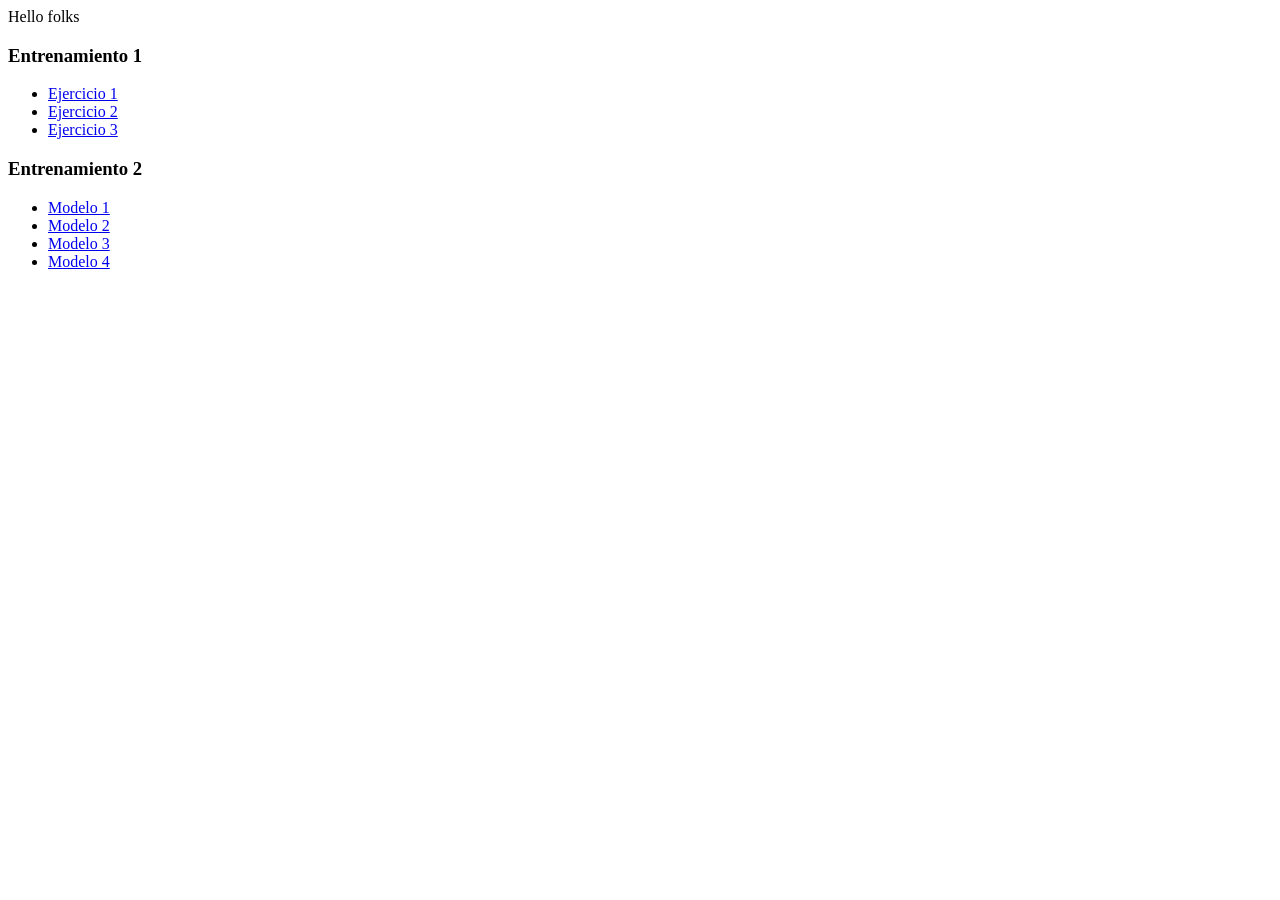
<file: index.html>
<!DOCTYPE html>
<html lang="en">
<head>
    <meta charset="UTF-8">
    <meta name="viewport" content="width=device-width, initial-scale=1.0">
    <title>Document</title>
</head>
<body>
    <header>Hello folks</header>
    <h3>Entrenamiento 1</h3>
    <ul>
        <li><a href="./entrenamiento_01/ejercicio_01/index.html" target="_blank">Ejercicio 1</a></li>
        <li><a href="./entrenamiento_01/ejercicio_02/index.html" target="_blank">Ejercicio 2</a></li>
        <li><a href="./entrenamiento_01/ejercicio_03/index.html" target="_blank">Ejercicio 3</a></li>
    </ul>
    <h3>Entrenamiento 2</h3>
    <ul>
        <li><a href="./ENTRENAMIENTO 2/MODELO 1/gridEscritorio.html" target="_blank">Modelo 1</a></li>
        <li><a href="./ENTRENAMIENTO 2/MODELO 2/index.html" target="_blank">Modelo 2</a></li>
        <li><a href="./ENTRENAMIENTO 2/MODELO 3/index.html" target="_blank">Modelo 3</a></li>
        <li><a href="./ENTRENAMIENTO 2/MODELO 4/index.html" target="_blank">Modelo 4</a></li>
    </ul>
</body>
</html>
</file>
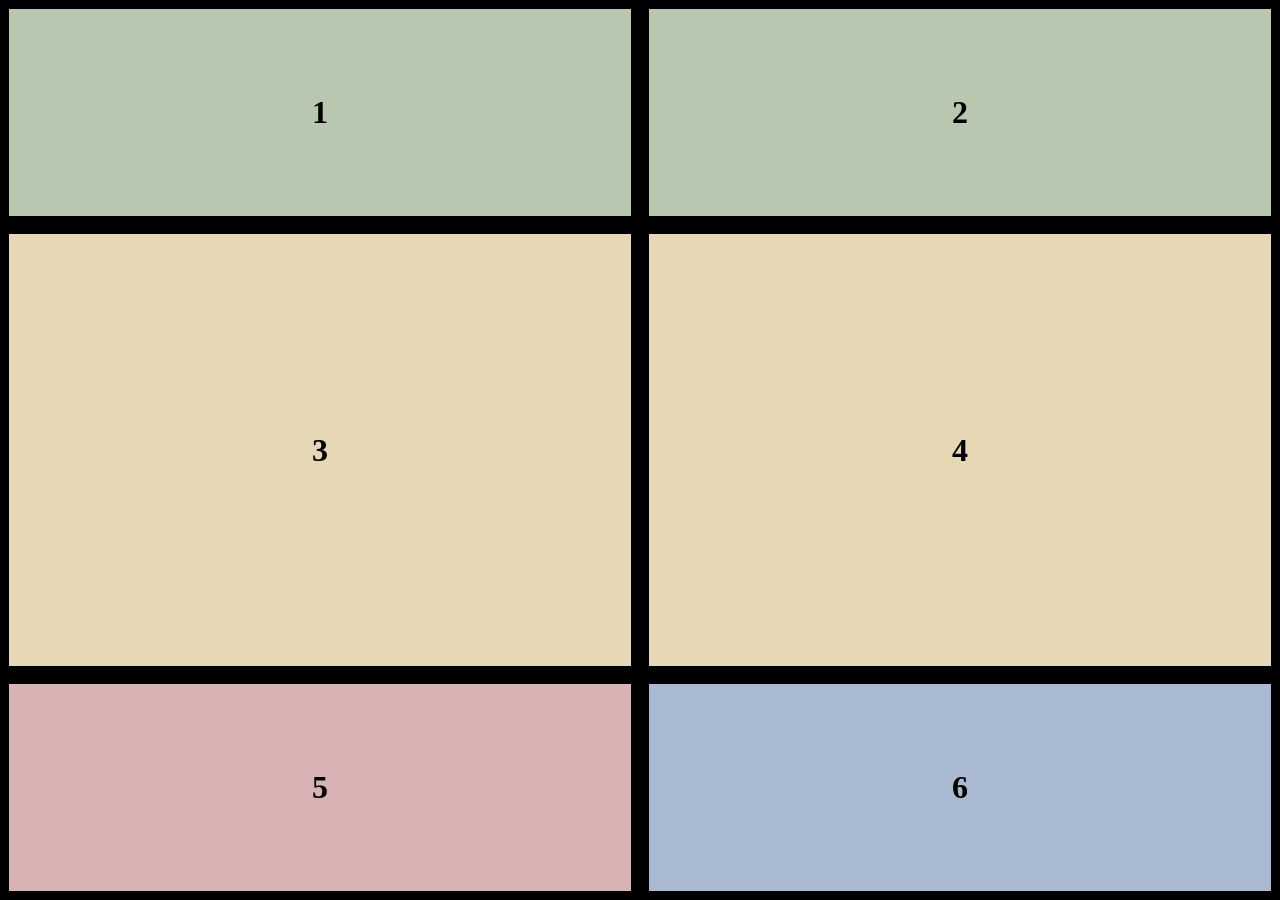
<file: ENTRENAMIENTO 2/MODELO 2/index.html>
<!DOCTYPE html>
<html lang="en">
<head>
    <meta charset="UTF-8">
    <meta name="viewport" content="width=device-width, initial-scale=1.0">
    <link rel="stylesheet" href="./styles.css">
    <title>Escritorio</title>
</head>
<body>
    <div class="grid">
    <div class="texto a">1</div>
    <div class="texto b">2</div>
    <div class="texto c">3</div>
    <div class="texto d">4</div>
    <div class="texto e">5</div>
    <div class="texto f">6</div>
</div>
    
</body>
</html>
</file>
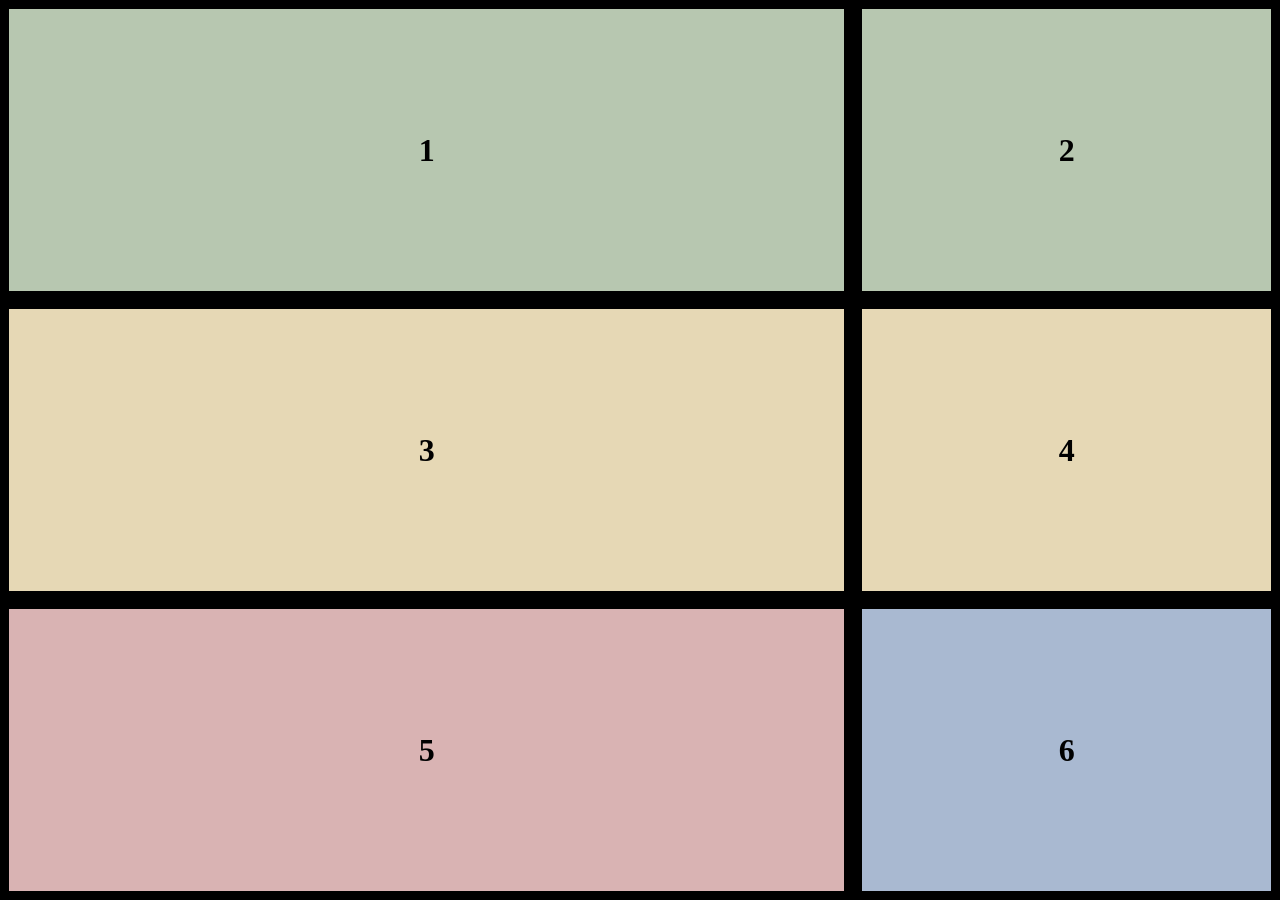
<file: ENTRENAMIENTO 2/MODELO 3/index.html>
<!DOCTYPE html>
<html lang="en">
<head>
    <meta charset="UTF-8">
    <meta name="viewport" content="width=device-width, initial-scale=1.0">
    <link rel="stylesheet" href="./styles.css">
    <title>Escritorio</title>
</head>
<body>
    <div class="grid">
    <div class="texto a">1</div>
    <div class="texto b">2</div>
    <div class="texto c">3</div>
    <div class="texto d">4</div>
    <div class="texto e">5</div>
    <div class="texto f">6</div>
</div>
    
    
</body>
</html>
</file>
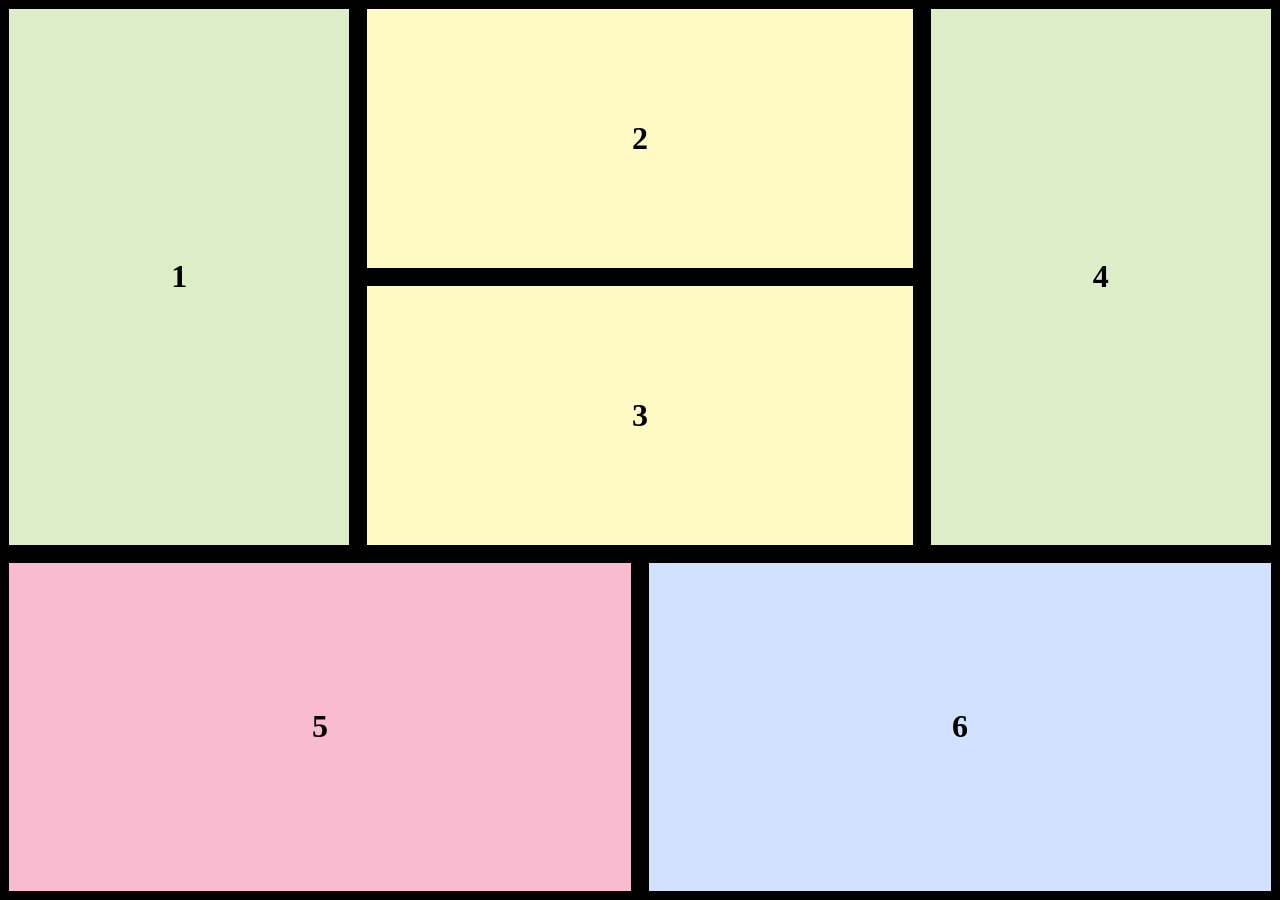
<file: ENTRENAMIENTO 2/MODELO 4/index.html>
<!DOCTYPE html>
<html lang="en">

<head>
    <meta charset="UTF-8">
    <meta name="viewport" content="width=device-width, initial-scale=1.0">
    <link rel="stylesheet" href="./styles.css">
    <title>Escritorio</title>
</head>

<body>
    <div class="grid">
        <div class="texto uno">1</div>
        <div class="texto dos">2</div>
        <div class="texto tres">3</div>
        <div class="texto cuatro">4</div>
        <div class="texto cinco">5</div>
        <div class="texto seis">6</div>
    </div>

</body>

</html>
</file>
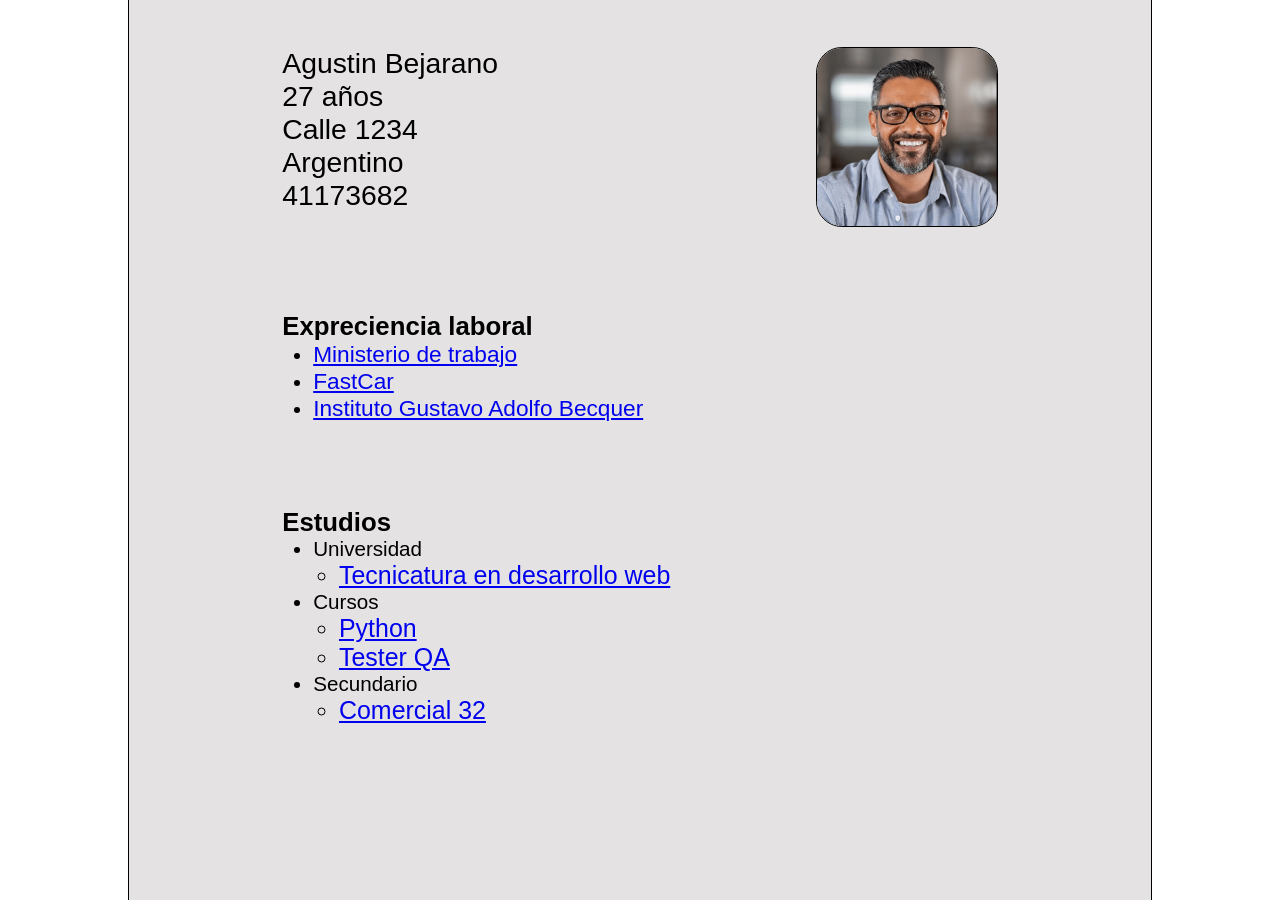
<file: entrenamiento_01/ejercicio_01/index.html>
<!DOCTYPE html>
<html lang="en">
<head>
    <meta charset="UTF-8">
    <meta name="viewport" content="width=device-width, initial-scale=1.0">
    <link rel="stylesheet" href="styles.css">
    <title>Ejercicio 1</title>
</head>
<body>
    <main class="cv_container">
        <section class="info_container">
            <ul class="lista_datos">
                <li class="dato">Agustin Bejarano</li>
                <li class="dato">27 años</li>
                <li class="dato">Calle 1234</li>
                <li class="dato">Argentino</li>
                <li class="dato">41173682</li>
            </ul>
            <img class="img_cv" src="./imagenes/fotocv.jpg" alt="fotocv">
        </section>
        <section class="exp_lab_container">
            <h2>
                Expreciencia laboral
            </h2>
            <ul class="exp_lab_lista">
                <li class="exp_lab_item"><a href="./pages/ministerio.html">Ministerio de trabajo</a></li>
                <li class="exp_lab_item"><a href="./pages/fastcar.html">FastCar</a></li>
                <li class="exp_lab_item"><a href="./pages/becquer.html">Instituto Gustavo Adolfo Becquer</a></li>
            </ul>
        </section>
        <section class="estudios_container">
            <h2>
                Estudios
            </h2>
            <ul class="estudios_lista">
                <li class="estudios_item">Universidad</li>
                <ul class="estudios_lista_lista">
                    <li class="estudios_item_item"><a href="./pages/desarrollo_web.html">Tecnicatura en desarrollo web</a></li>
                </ul>
                <li class="estudios_item">Cursos</li>
                <ul class="estudios_lista_lista">
                    <li class="estudios_item_item"><a href="./pages/python.html">Python</a></li>
                    <li class="estudios_item_item"><a href="./pages/tester_qa.html">Tester QA</a></li>
                </ul>
                <li class="estudios_item">Secundario</li>
                <ul class="estudios_lista_lista">
                    <li class="estudios_item_item"><a href="./pages/secundario.html">Comercial 32</a></li>
                </ul>
            </ul>
        </section>
    </main>
</body>
</html>
</file>
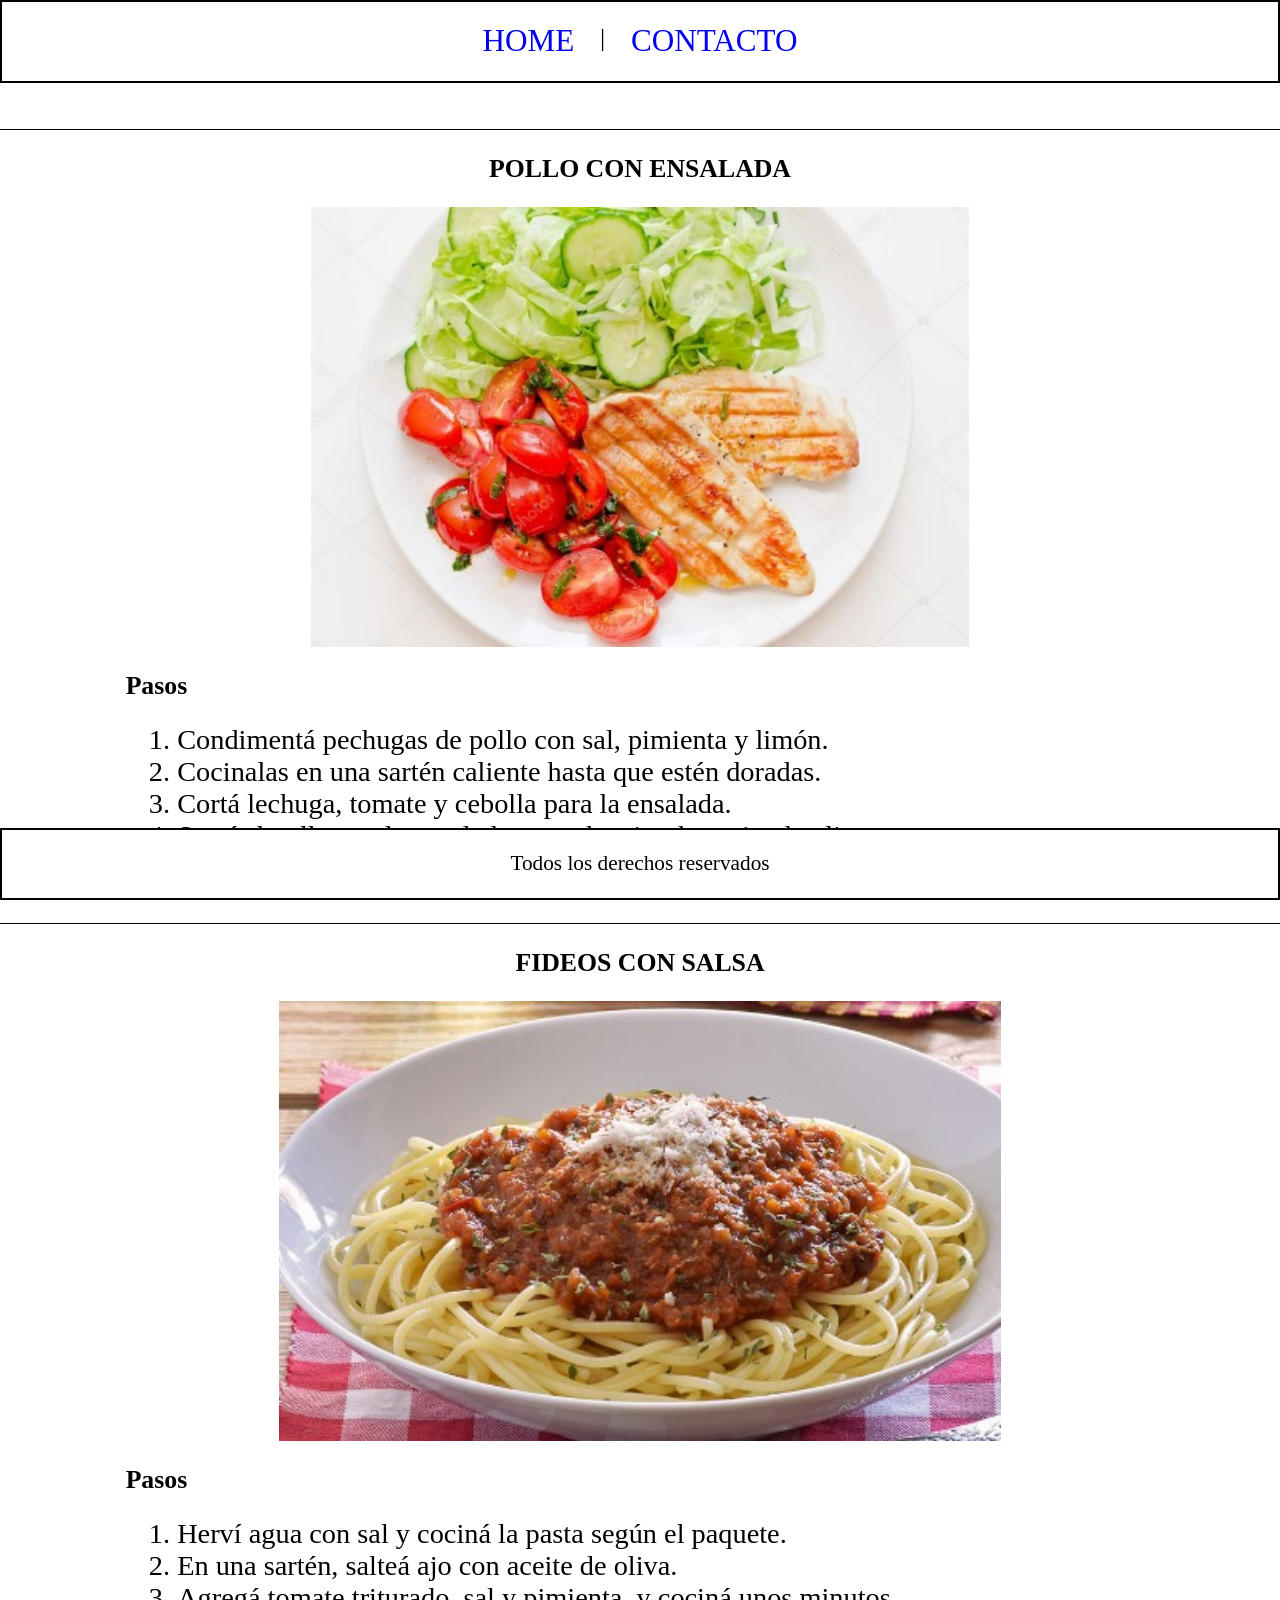
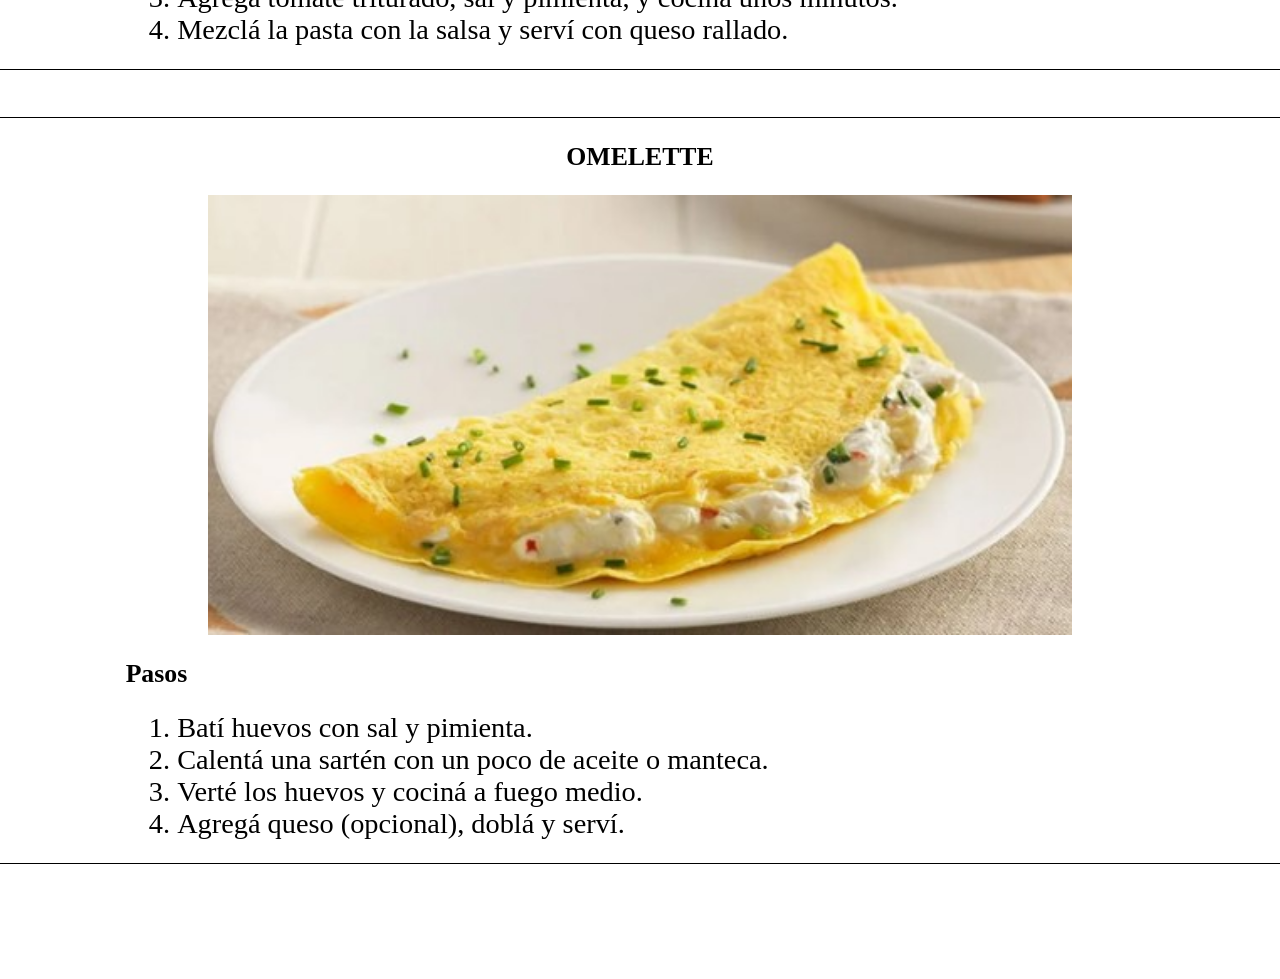
<file: entrenamiento_01/ejercicio_02/index.html>
<!DOCTYPE html>
<html lang="en">
<head>
    <meta charset="UTF-8">
    <meta name="viewport" content="width=device-width, initial-scale=1.0">
    <title>Ejercicio 2</title>
    <link rel="stylesheet" href="styles.css">
</head>
<body>
    <header>
        <nav>
            <ul class="nav_lista">
                <li class="nav_item"><a href="index.html">HOME</a></li> |
                <li class="nav_item"><a href="./pages/contacto.html">CONTACTO</a></li>
            </ul>
        </nav>
    </header>
    <main>
        <div class="receta_container">
            <h2>POLLO CON ENSALADA</h2>
            <img src="./imagenes/polloconensalada.jpg" alt="pollo con ensalada">
            <h4>Pasos</h4>
            <ol>
                <li>Condimentá pechugas de pollo con sal, pimienta y limón.</li>
                <li>Cocinalas en una sartén caliente hasta que estén doradas.</li>
                <li>Cortá lechuga, tomate y cebolla para la ensalada.</li>
                <li>Serví el pollo con la ensalada y un chorrito de aceite de oliva.</li>
            </ol>
        </div>
        <div class="receta_container">
            <h2>FIDEOS CON SALSA</h2>
            <img src="./imagenes/fideosconsalsa.jpg" alt="fideos con salsa">
            <h4>Pasos</h4>
            <ol>
                <li>Herví agua con sal y cociná la pasta según el paquete.</li>
                <li>En una sartén, salteá ajo con aceite de oliva.</li>
                <li>Agregá tomate triturado, sal y pimienta, y cociná unos minutos.</li>
                <li>Mezclá la pasta con la salsa y serví con queso rallado.</li>
            </ol>
        </div>
        <div class="receta_container">
            <h2>OMELETTE</h2>
            <img src="./imagenes/omelette.jpg" alt="omelette">
            <h4>Pasos</h4>
            <ol>
                <li>Batí huevos con sal y pimienta.</li>
                <li>Calentá una sartén con un poco de aceite o manteca.</li>
                <li>Verté los huevos y cociná a fuego medio.</li>
                <li>Agregá queso (opcional), doblá y serví.</li>
            </ol>
        </div>
    </main>
    <footer>
        Todos los derechos reservados
    </footer>
</body>
</html>
</file>
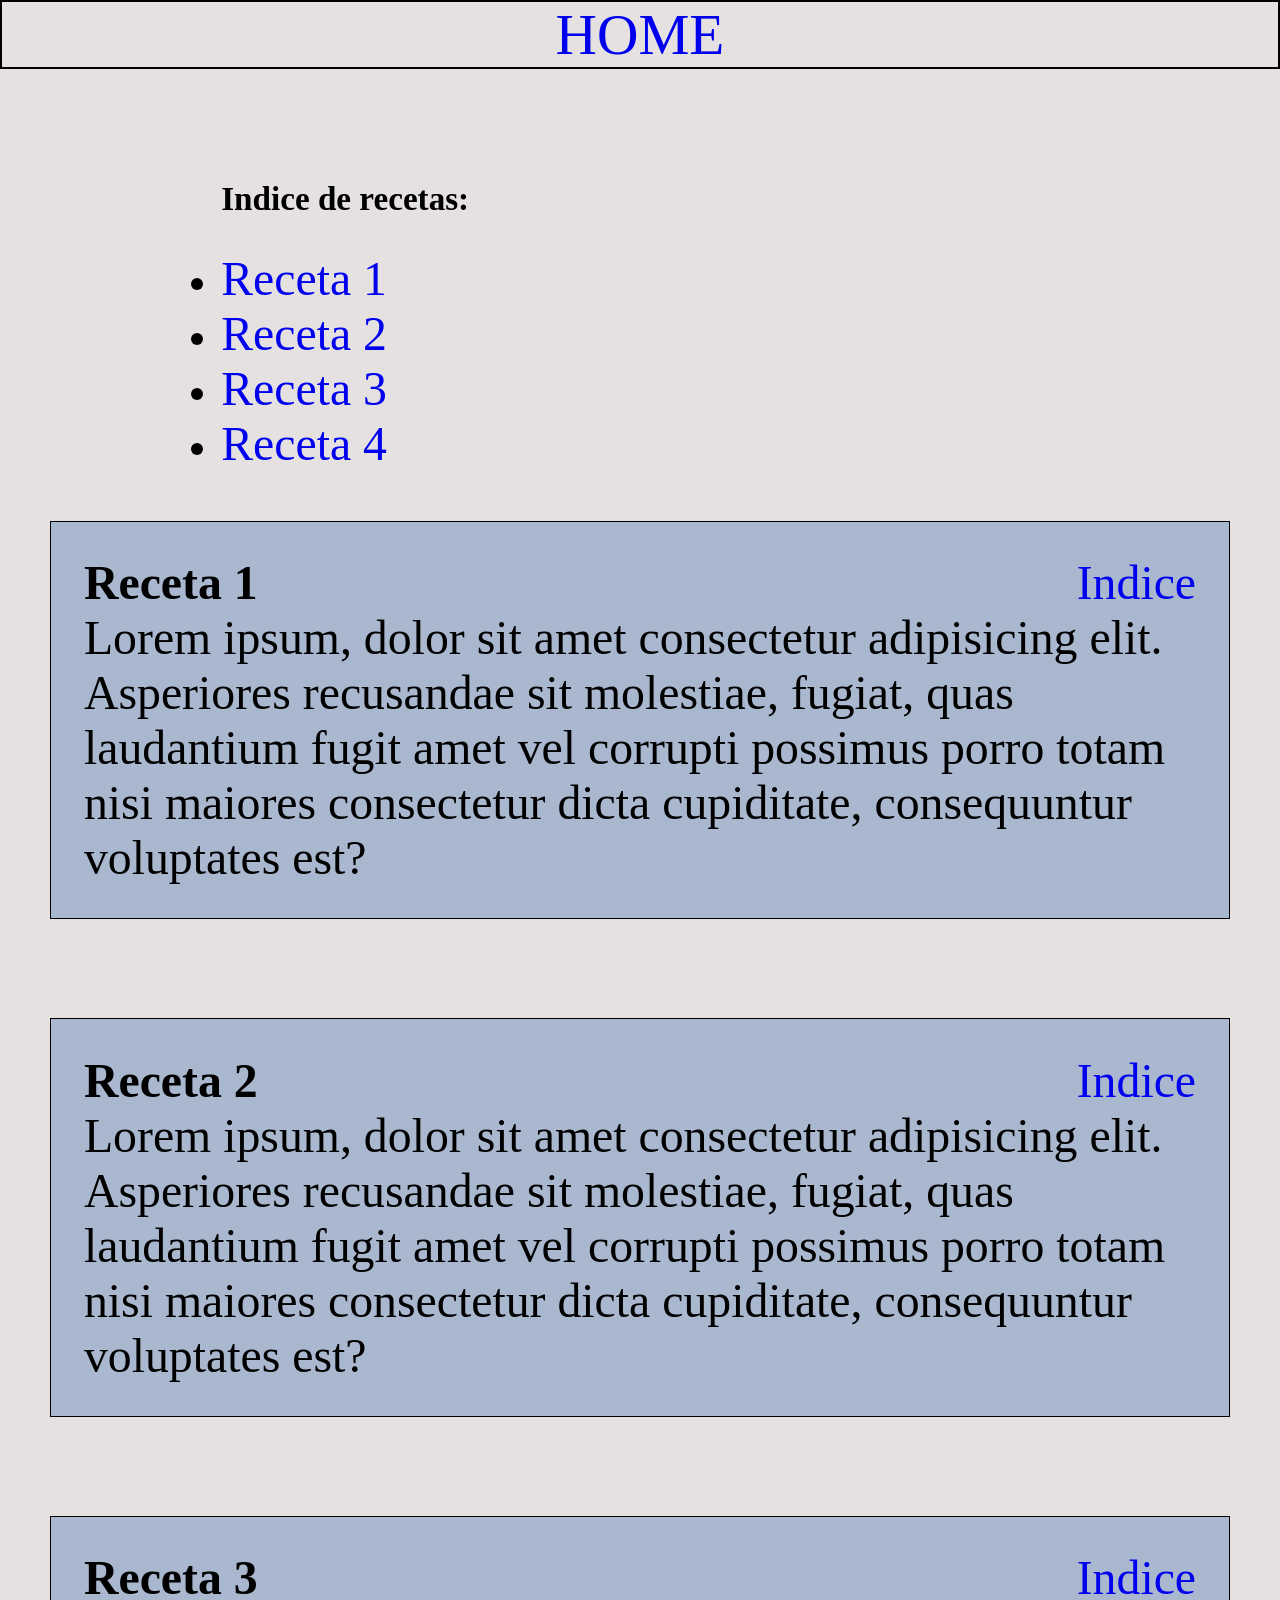
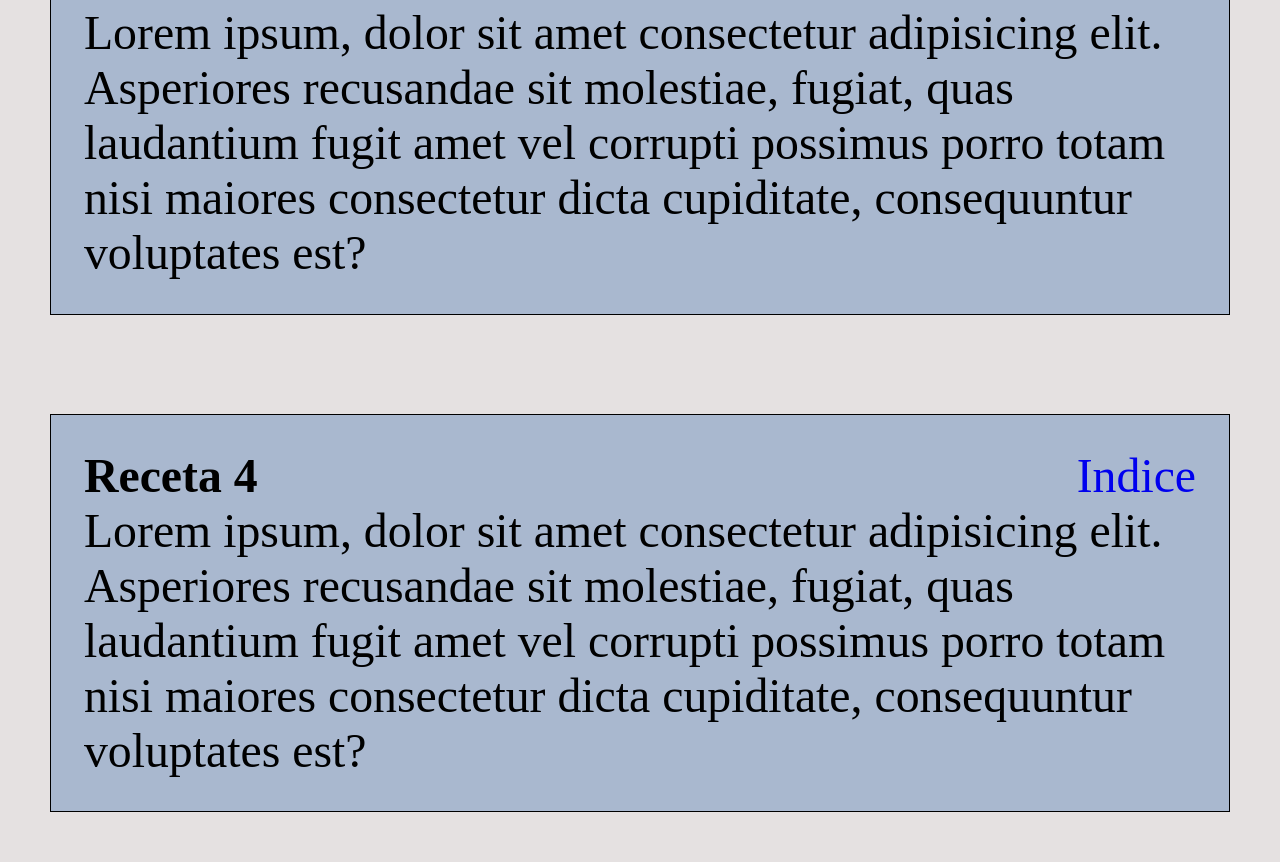
<file: entrenamiento_01/ejercicio_03/index.html>
<!DOCTYPE html>
<html lang="en">
<head>
    <meta charset="UTF-8">
    <meta name="viewport" content="width=device-width, initial-scale=1.0">
    <title>Ejercicio 3</title>
    <link rel="stylesheet" href="styles.css">
</head>
<body>
    <header>
        <nav>
            <ul class="nav_lista">
                <li><a href="./index.html">HOME</a></li>
            </ul>
        </nav>
    </header>
    <section id="indice" class="indice_container">
        <h1>Indice de recetas:</h1>
        <ul>
            <li><a href="#receta_uno">Receta 1</a></li>
            <li><a href="#receta_dos">Receta 2</a></li>
            <li><a href="#receta_tres">Receta 3</a></li>
            <li><a href="#receta_cuatro">Receta 4</a></li>
        </ul>
    </section>
    <main>
        <div class="receta_container" id="receta_uno">
            <div class="titulo_indice">
                <h2>Receta 1</h2>
                <a href="#indice">Indice</a>
            </div>
            <div>
                <p>Lorem ipsum, dolor sit amet consectetur adipisicing elit. Asperiores recusandae sit molestiae, fugiat, quas laudantium fugit amet vel corrupti possimus porro totam nisi maiores consectetur dicta cupiditate, consequuntur voluptates est?</p>
            </div>
        </div>
        <div class="receta_container" id="receta_dos">
            <div class="titulo_indice">
                <h2>Receta 2</h2>
                <a href="#indice">Indice</a>
            </div>
            <div>
                <p>Lorem ipsum, dolor sit amet consectetur adipisicing elit. Asperiores recusandae sit molestiae, fugiat, quas laudantium fugit amet vel corrupti possimus porro totam nisi maiores consectetur dicta cupiditate, consequuntur voluptates est?</p>
            </div>
        </div>
        <div class="receta_container" id="receta_tres">
            <div class="titulo_indice">
                <h2>Receta 3</h2>
                <a href="#indice">Indice</a>
            </div>
            <div>
                <p>Lorem ipsum, dolor sit amet consectetur adipisicing elit. Asperiores recusandae sit molestiae, fugiat, quas laudantium fugit amet vel corrupti possimus porro totam nisi maiores consectetur dicta cupiditate, consequuntur voluptates est?</p>
            </div>
        </div>
        <div class="receta_container" id="receta_cuatro">
            <div class="titulo_indice">
                <h2>Receta 4</h2>
                <a href="#indice">Indice</a>
            </div>
            <div>
                <p>Lorem ipsum, dolor sit amet consectetur adipisicing elit. Asperiores recusandae sit molestiae, fugiat, quas laudantium fugit amet vel corrupti possimus porro totam nisi maiores consectetur dicta cupiditate, consequuntur voluptates est?</p>
            </div>
        </div>
    </main>
</body>
</html>
</file>
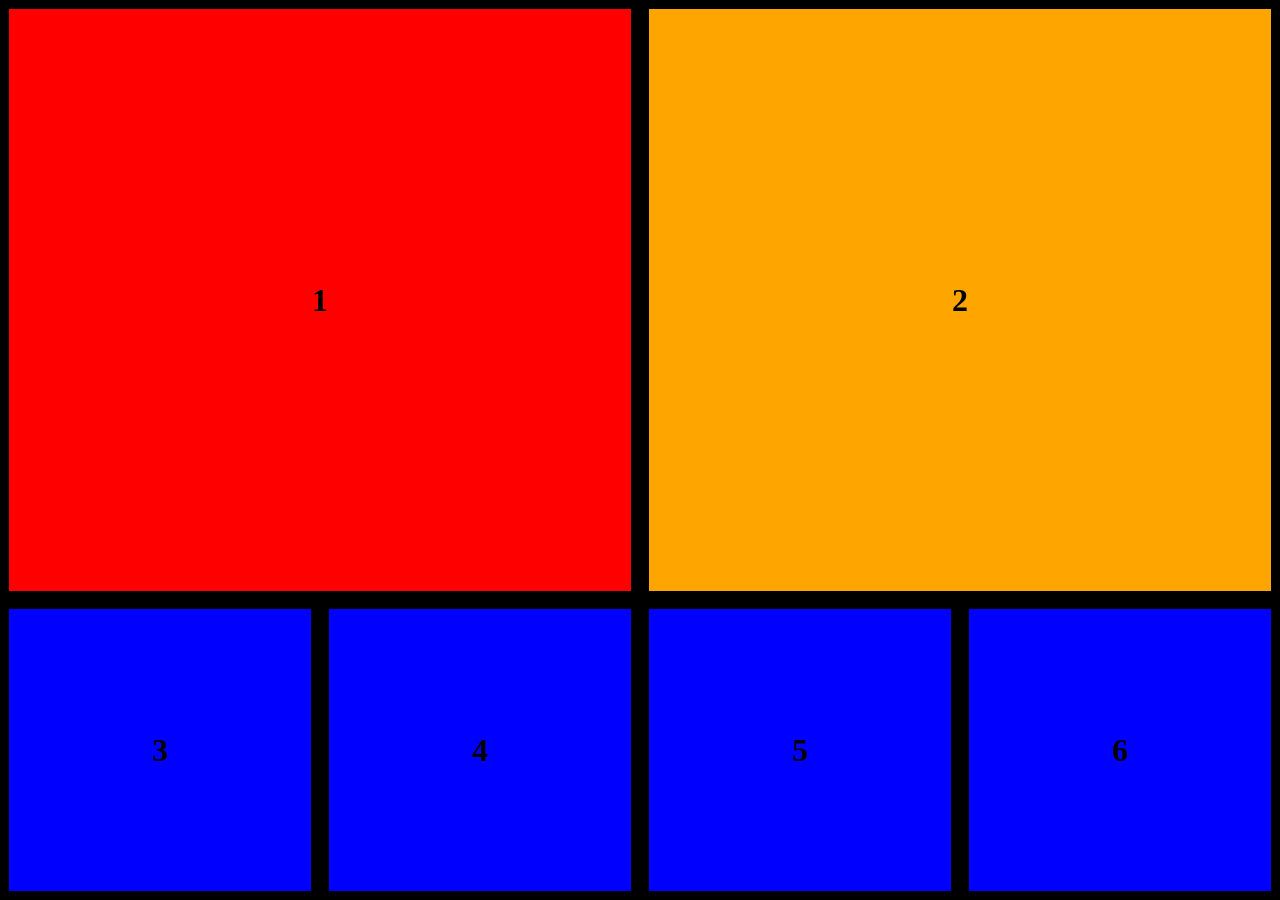
<file: ENTRENAMIENTO 2/MODELO 1/gridEscritorio.html>
<!DOCTYPE html>
<html lang="en">
<head>
    <meta charset="UTF-8">
    <meta name="viewport" content="width=device-width, initial-scale=1.0">
    <link rel="stylesheet" href="./styles.css">
    <title>Escritorio</title>
</head>
<body>
   <div class="grid">
    <div class="texto a">1</div>
    <div class="texto b">2</div>
    <div class="texto c">3</div>
    <div class="texto d">4</div>
    <div class="texto e">5</div>
    <div class="texto f">6</div>
   </div>
</body>
</html>
</file>
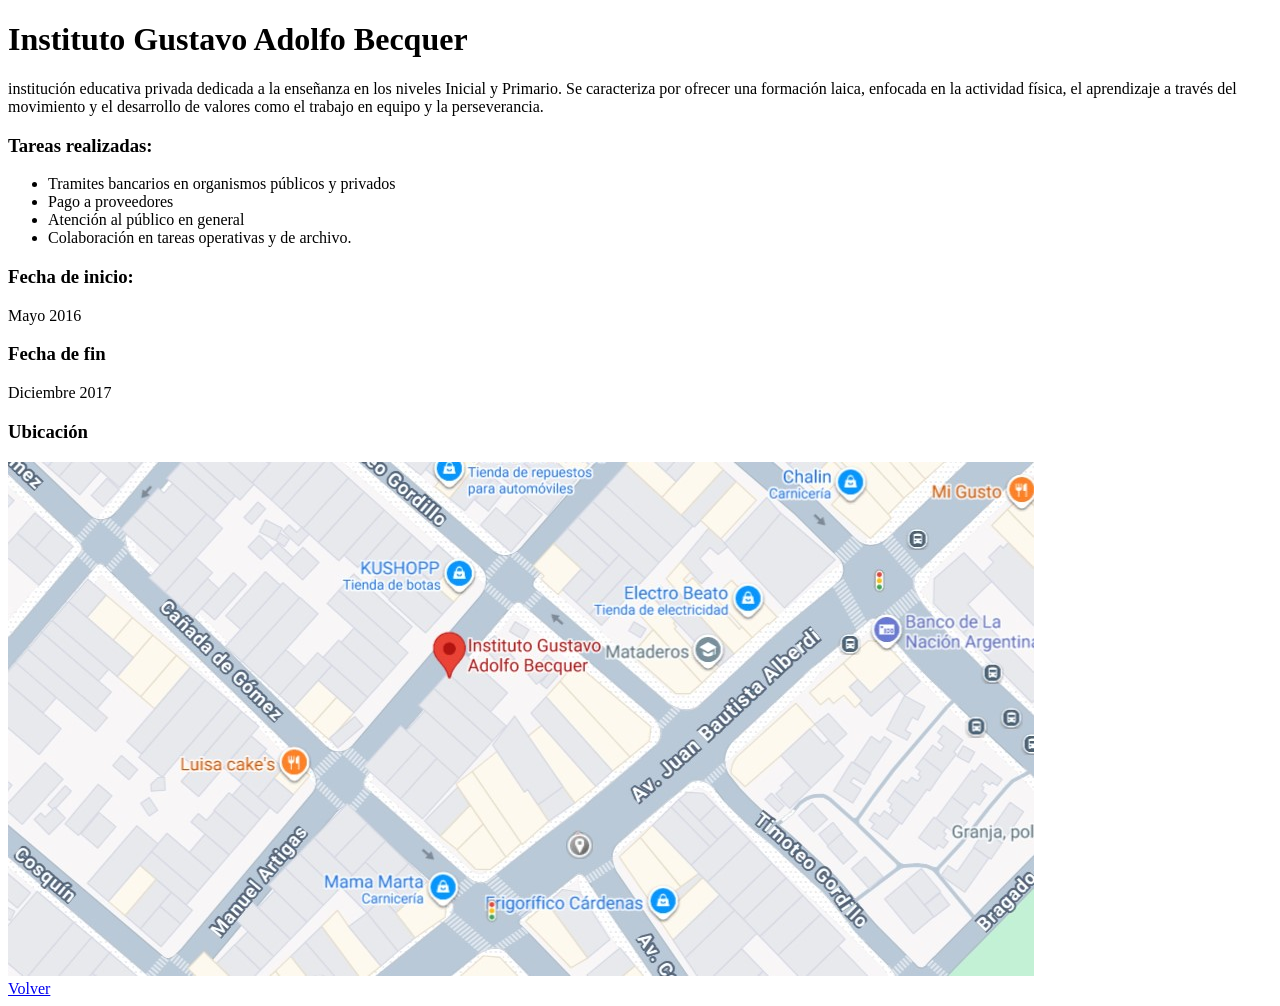
<file: entrenamiento_01/ejercicio_01/pages/becquer.html>
<!DOCTYPE html>
<html lang="en">

<head>
    <meta charset="UTF-8">
    <meta name="viewport" content="width=device-width, initial-scale=1.0">
    <title>Instituto Gustavo Adolfo Becquer</title>
</head>

<body>
    <h1>Instituto Gustavo Adolfo Becquer</h1>
    <p>institución educativa privada dedicada a la enseñanza en los niveles Inicial y Primario. Se caracteriza por
        ofrecer una formación laica, enfocada en la actividad física, el aprendizaje a través del movimiento y el
        desarrollo de valores como el trabajo en equipo y la perseverancia.</p>
    <h3>Tareas realizadas:</h3>
    <ul>
        <li>Tramites bancarios en organismos públicos y privados</li>
        <li>Pago a proveedores</li>
        <li>Atención al público en general</li>
        <li>Colaboración en tareas operativas y de archivo.</li>
    </ul>
    <h3>Fecha de inicio:</h3>
    <p>Mayo 2016</p>
    <h3>Fecha de fin</h3>
    <p>Diciembre 2017</p>
    <h3>Ubicación</h3>
    <img src="../imagenes/becquer.jpg" alt="ubicacion becquer"><br>
    <a href="../index.html">Volver</a>
</body>

</html>
</file>
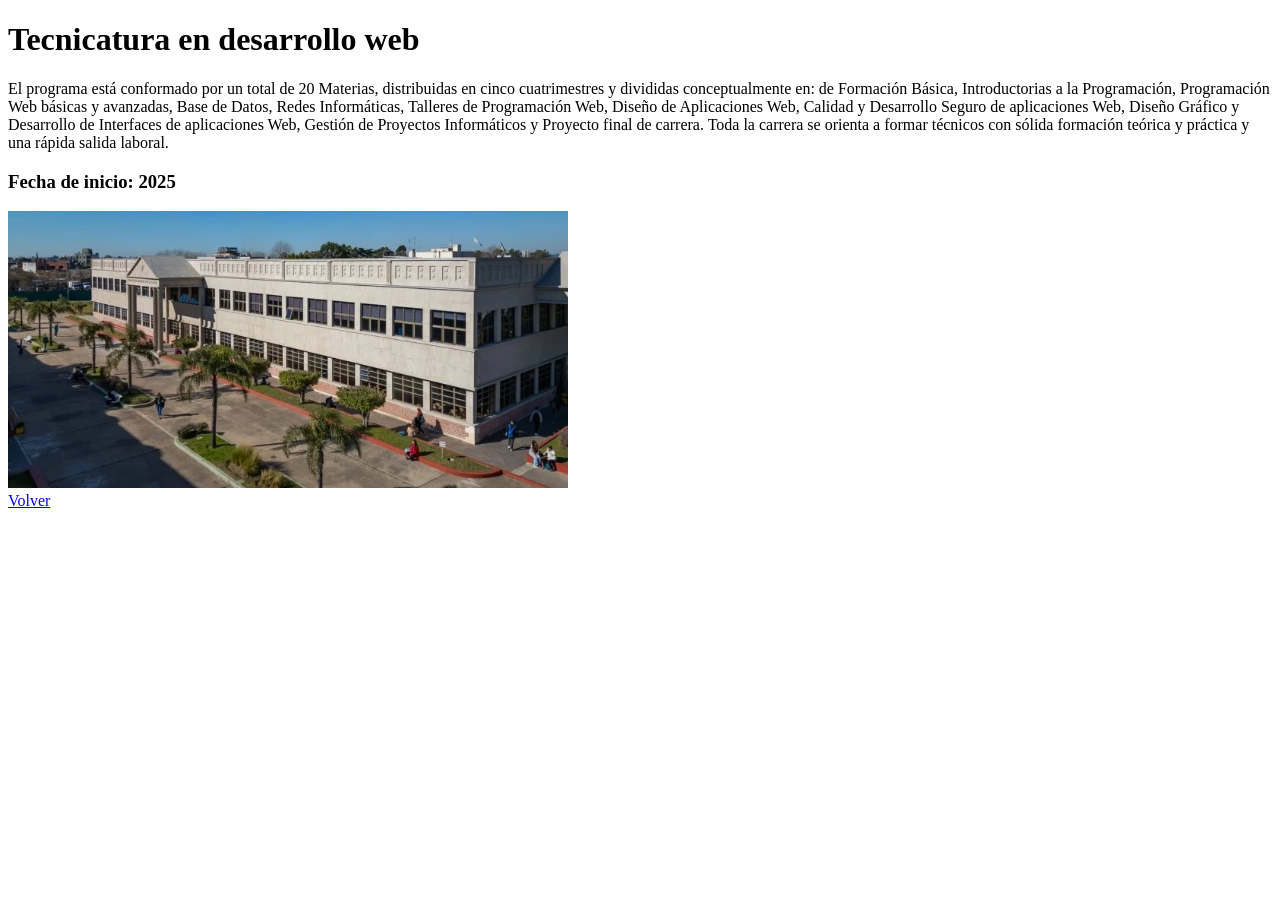
<file: entrenamiento_01/ejercicio_01/pages/desarrollo_web.html>
<!DOCTYPE html>
<html lang="en">
<head>
    <meta charset="UTF-8">
    <meta name="viewport" content="width=device-width, initial-scale=1.0">
    <title>Desarrollo Web</title>
</head>
<body>
    <h1>Tecnicatura en desarrollo web</h1>
    <p>El programa está conformado por un total de 20 Materias, distribuidas en cinco cuatrimestres y divididas conceptualmente en: de Formación Básica, Introductorias a la Programación, Programación Web básicas y avanzadas, Base de Datos, Redes Informáticas, Talleres de Programación Web, Diseño de Aplicaciones Web, Calidad y Desarrollo Seguro de aplicaciones Web, Diseño Gráfico y Desarrollo de Interfaces de aplicaciones Web, Gestión de Proyectos Informáticos y Proyecto final de carrera. Toda la carrera se orienta a formar técnicos con sólida formación teórica y práctica y una rápida salida laboral.</p>
    <h3>Fecha de inicio: 2025</h3>
    <img src="../imagenes/unlam.jpg" alt="unlam"><br>
    <a href="../index.html">Volver</a>
</body>
</html>
</file>
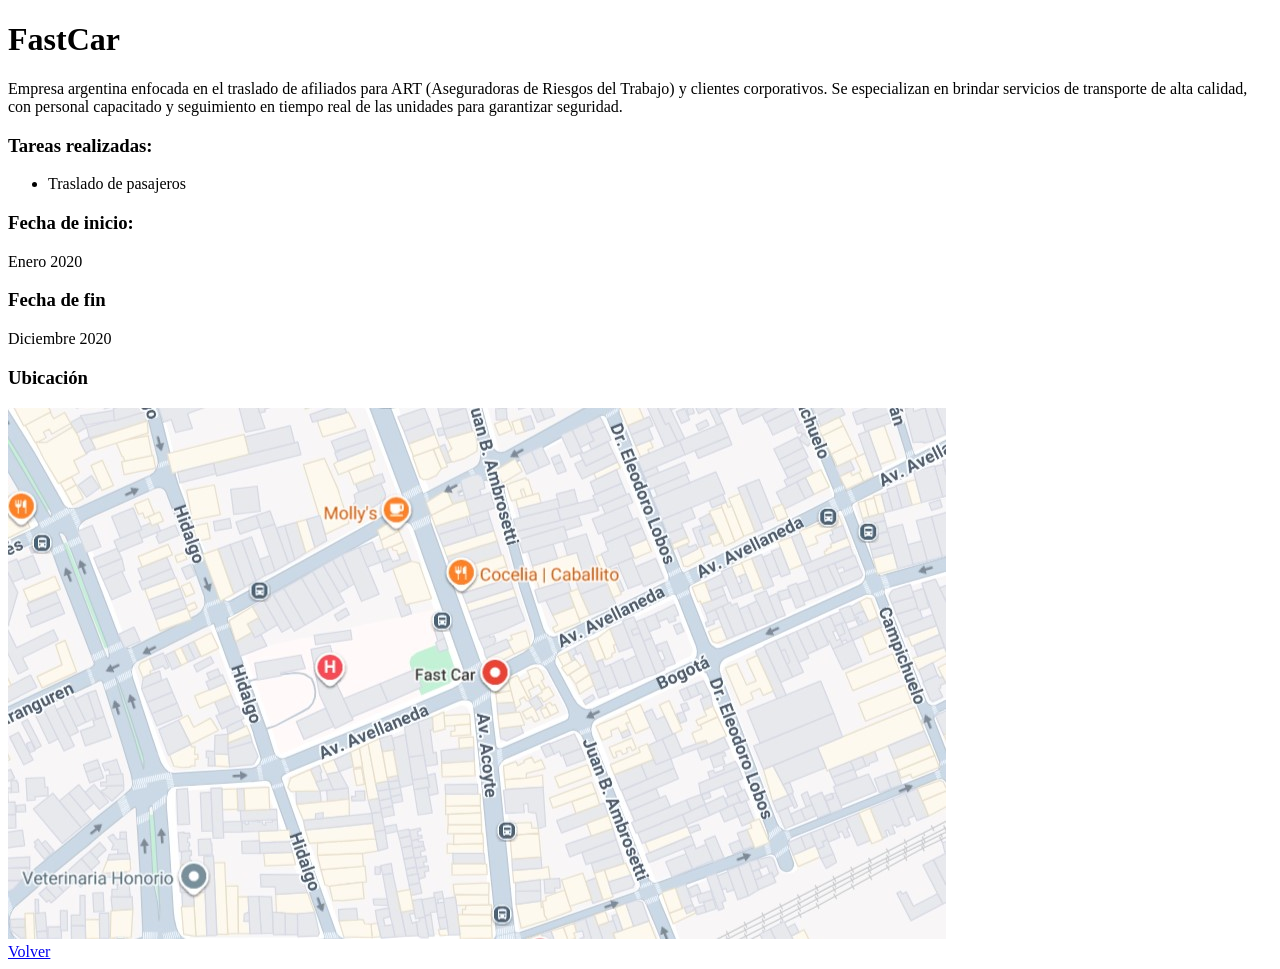
<file: entrenamiento_01/ejercicio_01/pages/fastcar.html>
<!DOCTYPE html>
<html lang="en">
<head>
    <meta charset="UTF-8">
    <meta name="viewport" content="width=device-width, initial-scale=1.0">
    <title>FastCar</title>
</head>
<body>
    <h1>FastCar</h1>
    <p>Empresa argentina enfocada en el traslado de afiliados para ART (Aseguradoras de Riesgos del Trabajo) y clientes corporativos. Se especializan en brindar servicios de transporte de alta calidad, con personal capacitado y seguimiento en tiempo real de las unidades para garantizar seguridad.</p>
    <h3>Tareas realizadas:</h3>
    <ul>
        <li>Traslado de pasajeros</li>
    </ul>
    <h3>Fecha de inicio:</h3>
    <p>Enero 2020</p>
    <h3>Fecha de fin</h3>
    <p>Diciembre 2020</p>
    <h3>Ubicación</h3>
    <img src="../imagenes/fastcar.jpg" alt="ubicacion fastcar"><br>
    <a href="../index.html">Volver</a>
</body>
</html>
</file>
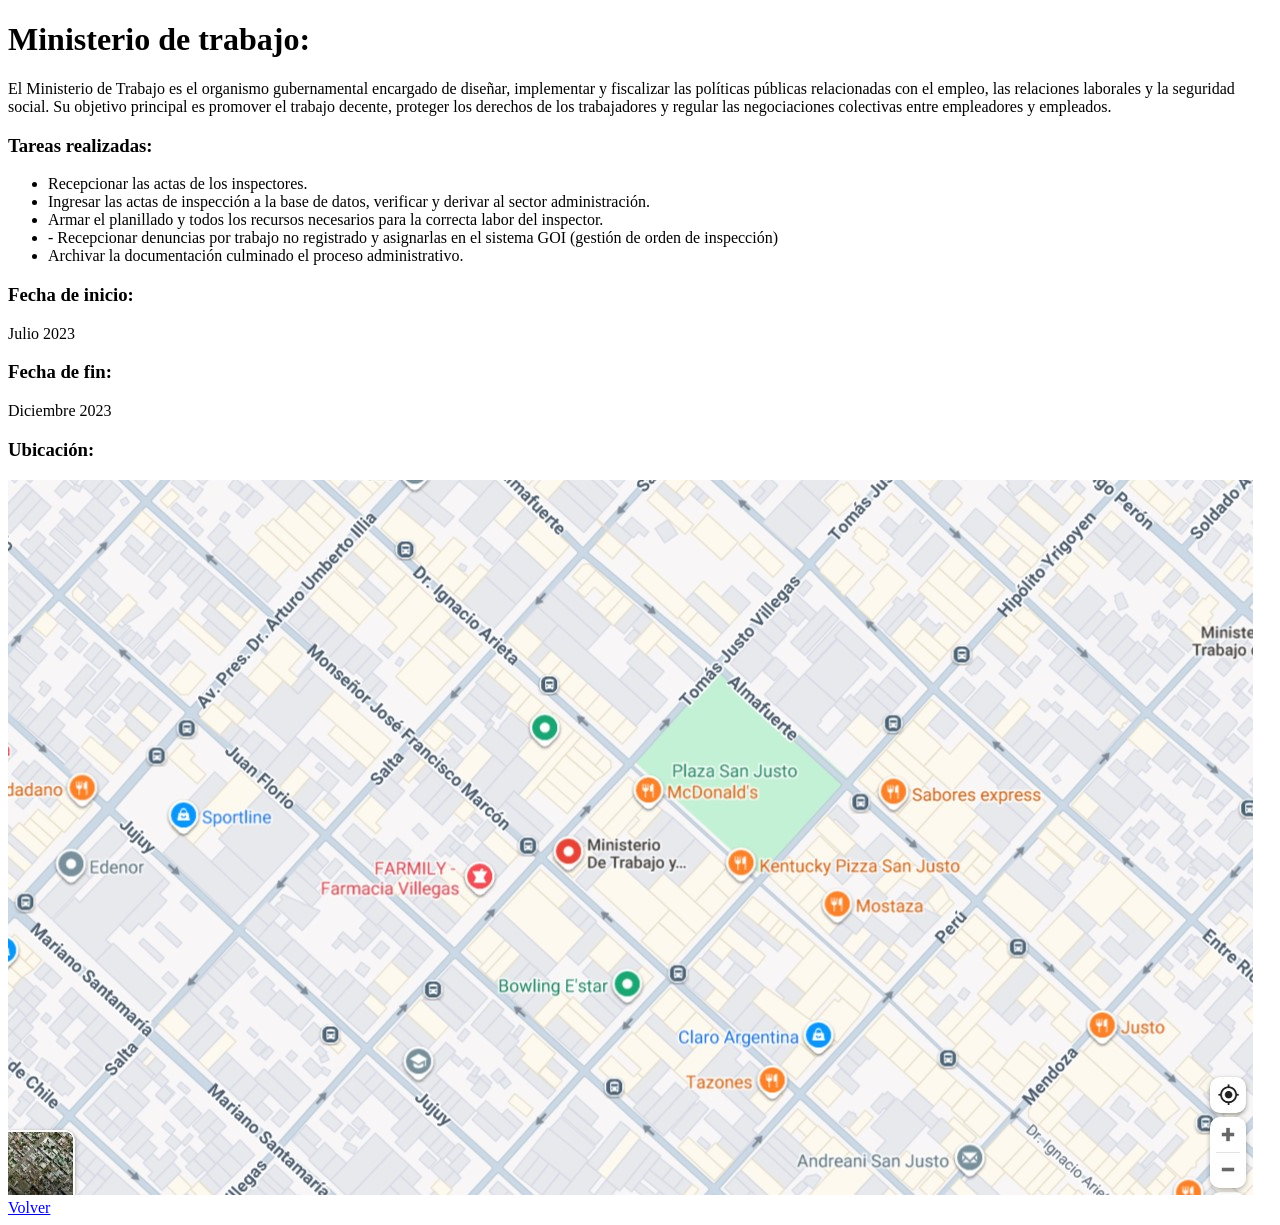
<file: entrenamiento_01/ejercicio_01/pages/ministerio.html>
<!DOCTYPE html>
<html lang="en">
<head>
    <meta charset="UTF-8">
    <meta name="viewport" content="width=device-width, initial-scale=1.0">
    <title>Ministerio de trabajo</title>
</head>
<body>
    <h1>Ministerio de trabajo:</h1>
    <p>El Ministerio de Trabajo es el organismo gubernamental encargado de diseñar, implementar y fiscalizar las políticas públicas relacionadas con el empleo, las relaciones laborales y la seguridad social. Su objetivo principal es promover el trabajo decente, proteger los derechos de los trabajadores y regular las negociaciones colectivas entre empleadores y empleados. 
    </p>
    <h3>Tareas realizadas:</h3>
    <ul>
        <li>Recepcionar las actas de los inspectores.</li>
        <li>Ingresar las actas de inspección a la base de datos, verificar y derivar al sector administración.</li>
        <li>Armar el planillado y todos los recursos necesarios para la correcta labor del inspector.</li>
        <li>- Recepcionar denuncias por trabajo no registrado y asignarlas en el sistema GOI (gestión de orden de inspección)</li>
        <li>Archivar la documentación culminado el proceso administrativo.</li>
    </ul>
    <h3>Fecha de inicio:</h3>
    <p>Julio 2023</p>
    <h3>Fecha de fin:</h3>
    <p>Diciembre 2023</p>
    <h3>Ubicación:</h3>
    <img src="../imagenes/ministerio.jpg" alt="ubicacion ministerio"><br>
    <a href="../index.html">Volver</a>

</body>
</html>
</file>
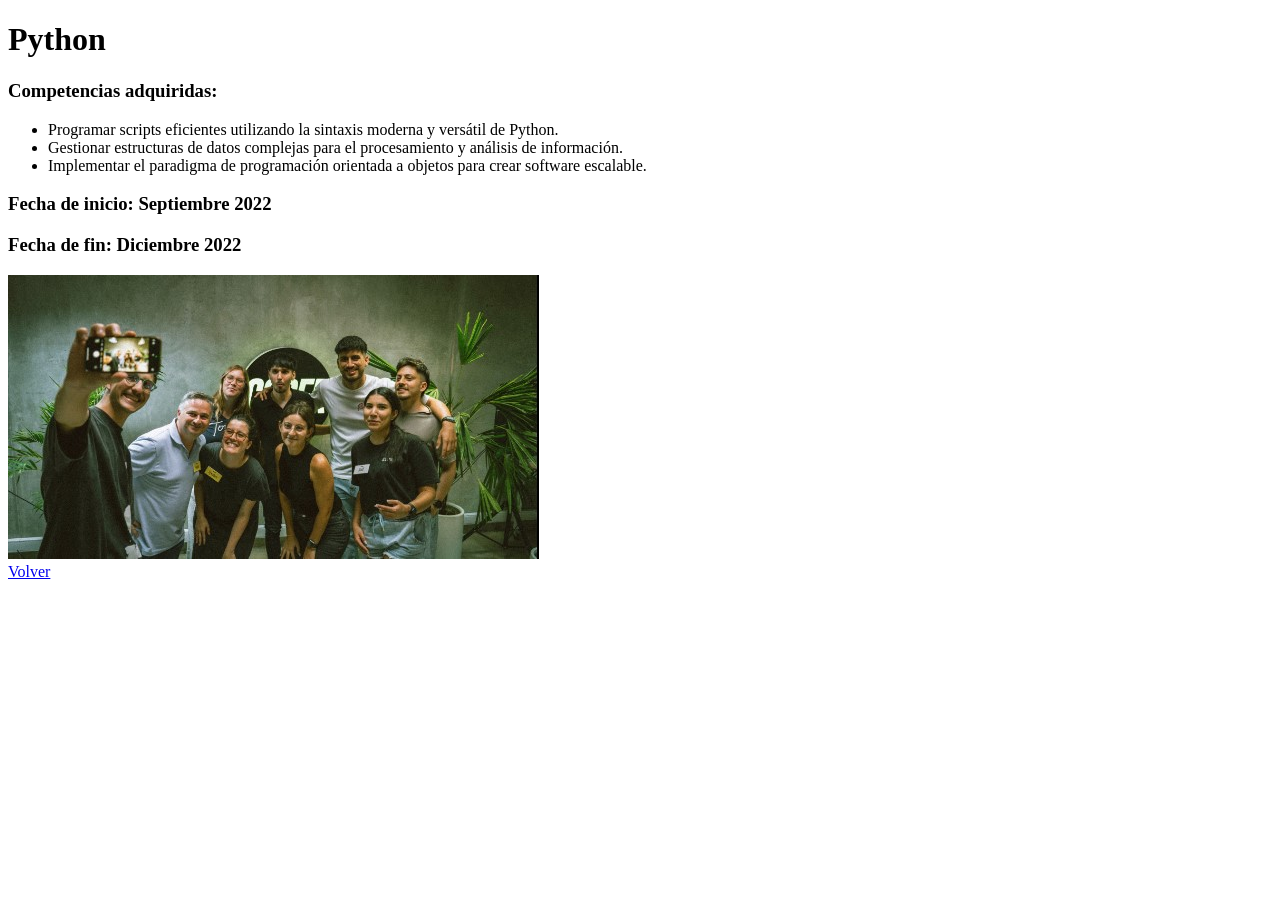
<file: entrenamiento_01/ejercicio_01/pages/python.html>
<!DOCTYPE html>
<html lang="en">
<head>
    <meta charset="UTF-8">
    <meta name="viewport" content="width=device-width, initial-scale=1.0">
    <title>Python</title>
</head>
<body>
    <h1>Python</h1>
    <h3>Competencias adquiridas:</h3>
    <ul>
        <li>Programar scripts eficientes utilizando la sintaxis moderna y versátil de Python.</li>
        <li>Gestionar estructuras de datos complejas para el procesamiento y análisis de información.</li>
        <li>Implementar el paradigma de programación orientada a objetos para crear software escalable.</li>
    </ul>
    <h3>Fecha de inicio: Septiembre 2022</h3>
    <h3>Fecha de fin: Diciembre 2022</h3>
    <img src="../imagenes/coderhouse.jpg" alt="coderhouse"><br>
    <a href="../index.html">Volver</a>
</body>
</html>
</file>
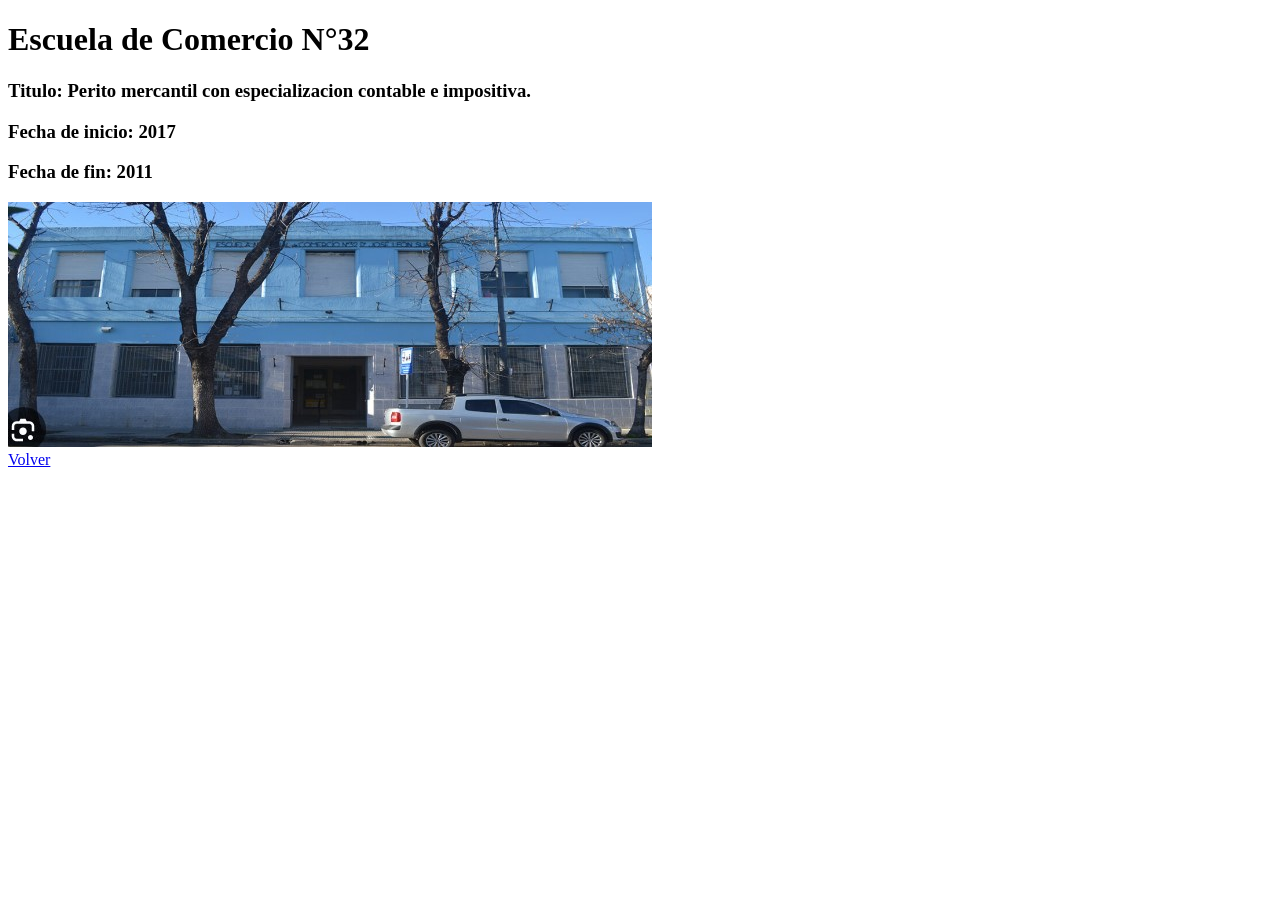
<file: entrenamiento_01/ejercicio_01/pages/secundario.html>
<!DOCTYPE html>
<html lang="en">
<head>
    <meta charset="UTF-8">
    <meta name="viewport" content="width=device-width, initial-scale=1.0">
    <title>Comercial 32</title>
</head>
<body>
    <h1>Escuela de Comercio N°32</h1>
    <h3>Titulo: Perito mercantil con especializacion contable e impositiva.</h3>
    <h3>Fecha de inicio: 2017</h3>
    <h3>Fecha de fin: 2011</h3>
    <img src="../imagenes/comercial.jpg" alt="comercial 32"><br>
    <a href="../index.html">Volver</a>
</body>
</html>
</file>
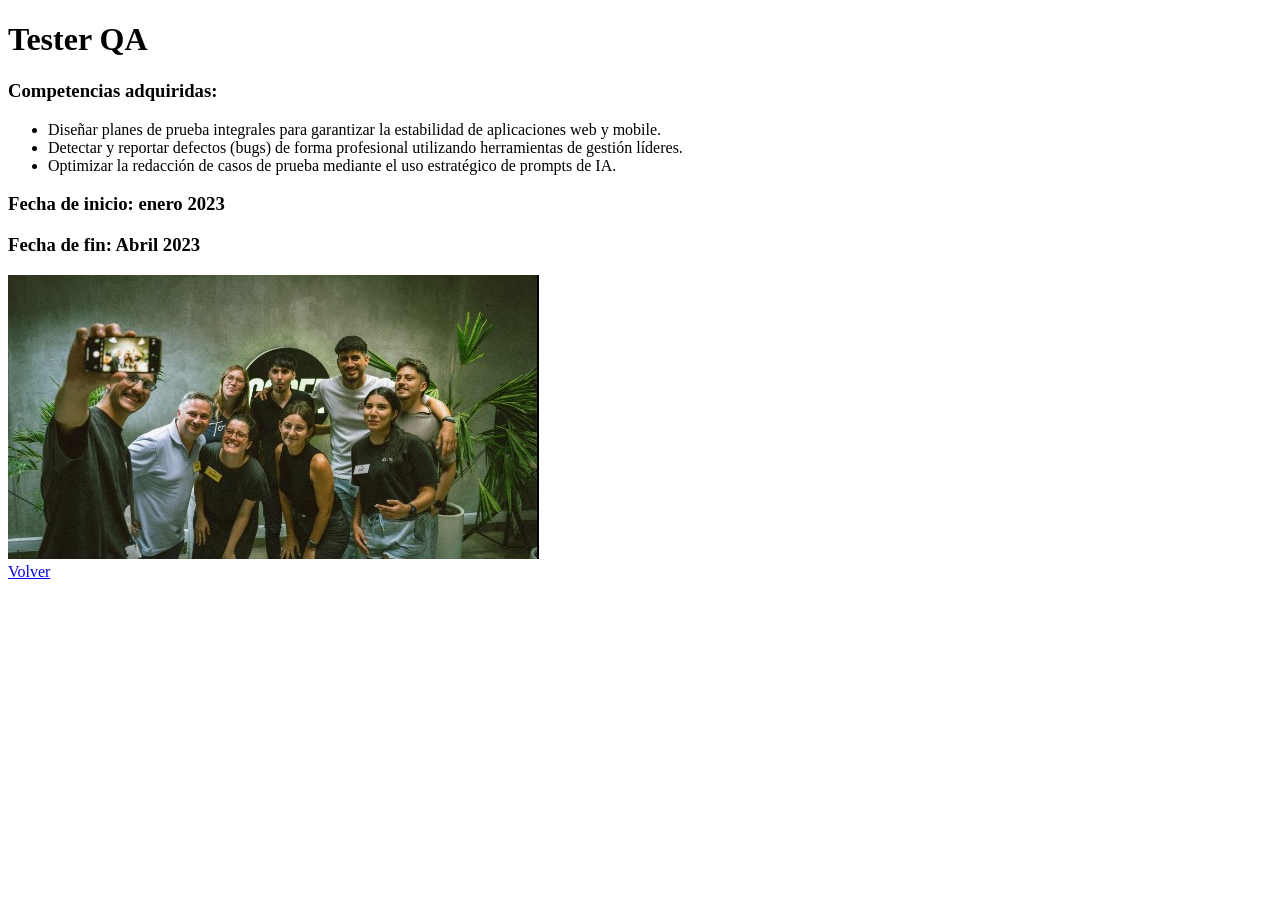
<file: entrenamiento_01/ejercicio_01/pages/tester_qa.html>
<!DOCTYPE html>
<html lang="en">
<head>
    <meta charset="UTF-8">
    <meta name="viewport" content="width=device-width, initial-scale=1.0">
    <title>Tester QA</title>
</head>
<body>
    <h1>Tester QA</h1>
    <h3>Competencias adquiridas:</h3>
    <ul>
        <li>Diseñar planes de prueba integrales para garantizar la estabilidad de aplicaciones web y mobile.</li>
        <li>Detectar y reportar defectos (bugs) de forma profesional utilizando herramientas de gestión líderes.</li>
        <li>Optimizar la redacción de casos de prueba mediante el uso estratégico de prompts de IA.</li>
    </ul>
    <h3>Fecha de inicio: enero 2023</h3>
    <h3>Fecha de fin: Abril 2023</h3>
    <img src="../imagenes/coderhouse.jpg" alt="coderhouse"><br>
    <a href="../index.html">Volver</a>
</body>
</html>
</file>
<file: ENTRENAMIENTO 2/MODELO 2/styles.css>
*{
    margin: 0;
    padding: 0;
    box-sizing: border-box;
}
.texto {
    color: black;
    font-size: 2rem;
    font-weight: bold;
    align-items: center;
    justify-content: center;
    display: flex;
}

.grid {
    display: grid;
    grid-template-columns: 50vw 50vw;
    grid-template-rows: 25vh 50vh 25vh;
    height: 100vh;
    width: 100vw;
}

.a {
    background: #b7c7b0;
    border: 1vh solid black;
}

.b {
    background: #b7c7b0;
    border: 1vh solid black;
}

.c {
    background: #e6d8b5;
    border: 1vh solid black;
}

.d {
    background: #e6d8b5;
    border: 1vh solid black;
}

.e {
    background: #d9b3b3;
    border: 1vh solid black;
}

.f {
    background: #a9b9d1;
    border: 1vh solid black;
}


.c1 {
    background: #b7c7b0;
    grid-column: 1 / 3;
    grid-row: 5;
        border: 1vh solid black;
}

@media (max-width: 480px) {
    .grid {
        grid-template-columns: 50vw 50vw;
        grid-template-rows: 25vh 25vh 10vh 20vh 20vh;
    }

    .a {
        grid-column: 1 / 3;
        grid-row: 1;
    }

    .b {
        grid-column: 1 / 3;
        grid-row: 2;
    }

    .c {
        grid-column: 1;
        grid-row: 3;
    }

    .d {
        grid-column: 2;
        grid-row: 3;
    }

    .e {
        grid-column: 1 / 3;
        grid-row: 4;
    }

    .f {
        grid-column: 1 / 3;
        grid-row: 5;
    }
}
</file>
<file: ENTRENAMIENTO 2/MODELO 3/styles.css>
*{
    margin: 0;
    padding: 0;
    box-sizing: border-box;
}
.texto {
    color: black;
    font-size: 2rem;
    font-weight: bold;
    align-items: center;
    justify-content: center;
    display: flex;
}
.grid {
    display: grid;
    grid-template-columns: 2fr 1fr;
    grid-template-rows: 1fr 1fr 1fr;
    height: 100vh;
    width: 100vw;
}

.a {
    background: #b7c7b0;
    border: 1vh solid black;
}

.b {
    background: #b7c7b0;
    border: 1vh solid black;
}

.c {
    background: #e6d8b5;
    border: 1vh solid black;
}

.d {
    background: #e6d8b5;
    border: 1vh solid black;
}

.e {
    background: #d9b3b3;
    border: 1vh solid black;
}

.f {
    background: #a9b9d1;
    border: 1vh solid black;
}


@media (max-width: 480px) {
    .grid {
        grid-template-columns: 1fr;
        grid-template-rows: repeat(3, 1fr);
    }

    .a {
        grid-column: 1;
    }

    .b {
        display: none;
    }

    .c {
        grid-column: 1;
    }

    .d {
        display: none;
    }

    .e {
        display: none;
    }

    .f {
        grid-column: 1;
    }
}
</file>
<file: ENTRENAMIENTO 2/MODELO 4/styles.css>
*{
  margin: 0;
  padding: 0;
  box-sizing: border-box;
}

.texto {
    color: black;
    font-size: 2rem;
    font-weight: bold;
    align-items: center;
    justify-content: center;
    display: flex;
}

body {
    height: 100vh;
}

.grid {
    height: 100%;
    display: grid;
    grid-template-columns: 1fr 22% 22% 1fr;
    grid-template-rows: 1fr 1fr 38.5%;
}

.uno {
    background-color: #dcedc8;
    grid-row: span 2;
    order: 1;
    border: 1vh solid black;
}

.dos {
    background-color: #fff9c4;
    order: 2;
    grid-column: span 2;
    border: 1vh solid black;
}

.tres {
    background-color: #fff9c4;
    order: 4;
    grid-column: span 2;
    border: 1vh solid black;

} 

.cuatro {
    background-color: #dcedc8;
    grid-row: span 2;
    order: 3;
    border: 1vh solid black;
}

.cinco {
    background-color: #f8bbd0;
    order: 5;
    grid-column: span 2;
    border: 1vh solid black;
} 

.seis{
    background-color: #d1e1ff;
    order: 6;
    grid-column: span 2;
    border: 1vh solid black;
}


@media (max-width: 768px) {
    
*{
      font-size: 1.4em;}

    .grid {
    grid-template-columns: 2.5fr 1fr;
    grid-template-rows: 1fr 1fr 1fr;
    }

    .uno, .dos, .tres, .cuatro, .cinco, .seis {
        grid-column: span 1;
        grid-row: span 1;
        border: 1vh solid black;
    }

    .dos {
        background-color: #dcedc8;
        border: 1vh solid black;
    }

    .cuatro {
        background-color: #fff9c4;
        order: 4;
        border: 1vh solid black;
    }



@media (max-width: 480px) {
    
*{
      font-size: 1.2em;}

    .grid {
        grid-template-columns: 1fr;
        grid-template-rows: none;
    }

    .uno {
        border-bottom: none;
        border: 1vh solid black;
    }

    .dos {
        border-top: none;
        border: 1vh solid black;
    }

    .tres {
        border-bottom: none;
        border: 1vh solid black;
    }

    .cuatro {
        border-top: none;
        border: 1vh solid black;
    }
}

}
</file>
<file: entrenamiento_01/ejercicio_01/styles.css>
*{
    margin: 0;
    padding: 0;
    box-sizing: border-box;
    font-size: 1.1em;
    font-family: sans-serif;
}

.cv_container {
    border-left: 1px solid black;
    border-right: 1px solid black;
    width: 80%;
    height: 100vh;
    margin: auto;
    background-color: rgb(228, 226, 226);
    display: flex;
    flex-direction: column;
    align-items: center;
    gap: 4em;
}

.info_container {
    display: flex;
    justify-content: space-between;
    padding-top: 2em;
    width: 70%;
}

.lista_datos {
    list-style-type: none;
}

.img_cv {
    height: 7em;
    border-radius: 1em;
    border: 1px solid black;
}

.exp_lab_container {
    width: 70%;
}

.exp_lab_item {
    margin-left: 1.5em;
    font-size: 0.8em;
}

.estudios_container {
    width: 70%;
}

.estudios_item {
    margin-left: 1.5em;
    font-size: 0.8em;
}

.estudios_lista_lista {
    margin-left: 2em;
}

.estudios_item_item {
    font-size: 0.8em;
}
</file>
<file: entrenamiento_01/ejercicio_02/styles.css>
* {
    box-sizing: border-box;
    margin: 0;
    padding: 0;
    font-size: 1.1em;
}

body {
    display: flex;
    flex-direction: column;
    justify-content: center;
    align-items: center;
}

header {
    border: 2px solid black;
    width: 100%;
    padding: 1em;
    position: sticky;
    top: 0;
    background-color: white;
}

.nav_lista {
    display: flex;
    gap: 1em;
    list-style: none;
    justify-content: center;
}

a {
    text-decoration: none;
}

main {
    display: flex;
    flex-direction: column;
    justify-content: center;
    align-items: center;
}

.receta_container {
    border: 1px solid black;
    margin-top: 2em;
    padding: 1em 8em;
    border-top-left-radius: 2em;
    border-bottom-right-radius: 2em;
    min-width: 60em;
    display: flex;
    flex-direction: column;
    justify-content: center;
    align-items: center;
    gap: 1em;
}

h4 {
    margin-right: auto;
}

ol {
    margin-right: auto;
    margin-left: 2em;
}

img {
    height: 440px;
}

footer {
    border: 2px solid black;
    width: 100%;
    padding: 1em;
    margin-top: 2em;
    text-align: center;
    position: sticky;
    bottom: 0;
    background-color: white;
}
</file>
<file: entrenamiento_01/ejercicio_03/styles.css>
* {
    box-sizing: border-box;
    margin: 0;
    padding: 0;
    font-size: 1.2em;
    background-color: rgb(229, 225, 225);
}

header {
    border: 2px solid black;
    width: 100%;
    
    position: sticky;
    top: 0;
}

.nav_lista {
    display: flex;
    list-style: none;
    justify-content: center;
}

a {
    text-decoration: none;
}

.indice_container {
    margin-left: 8em;
    margin-top: 4em;
}

.indice_container h1 {
    margin-bottom: 1em;
}

main {
    display: flex;
    flex-direction: column;
}

.receta_container {
    border: 1px solid black;
    margin: 1.5em;
    padding: 1em;
    background-color: #A9B8CF;
}

.titulo_indice {
    display: flex;
    justify-content: space-between;
    background-color: #A9B8CF;

}

p {
        background-color: #A9B8CF;
}

h2 {
    background-color: #A9B8CF;
}

.titulo_indice a {
    background-color: #A9B8CF;
}
</file>
<file: ENTRENAMIENTO 2/MODELO 1/styles.css>
* {
    margin: 0;
    padding: 0;
    box-sizing: border-box;
}

body {
    display: flex;
    min-height: 100vh;
}

.grid {
    display: grid;
    grid-template-columns: repeat(4, 1fr);
    grid-template-rows: 2fr 1fr;
    height: 100vh;
    width: 100vw;
}

.a {
    background-color: red;
    grid-column: 1 / 3;
    border: 1vh solid black;
}

.b {
    background-color: orange;
    grid-column: 3 / 5;
    border: 1vh solid black;
}

.c {
    background-color: blue;
    grid-column: 1 / 2;
    border: 1vh solid black;
}

.d {
    background-color: blue;
    grid-column: 2 / 3;
    border: 1vh solid black;
}

.e {
    background-color: blue;
    grid-column: 3 / 4;
    border: 1vh solid black;
}

.f {
    background-color: blue;
    grid-column: 4 / 5;
    border: 1vh solid black;
}

.texto {
    color: black;
    font-size: 2rem;
    font-weight: bold;
    align-items: center;
    justify-content: center;
    display: flex;
}

@media (max-width: 480px) {
    .grid {
        grid-template-columns: 1fr;
        grid-template-rows: repeat(6, 1fr);
    }

    .a,
    .b,
    .c,
    .d,
    .e,
    .f {
        grid-column: 1;
        grid-row: auto;
    }
    .a{
        margin-bottom: 2vh;
    }
}
</file>
